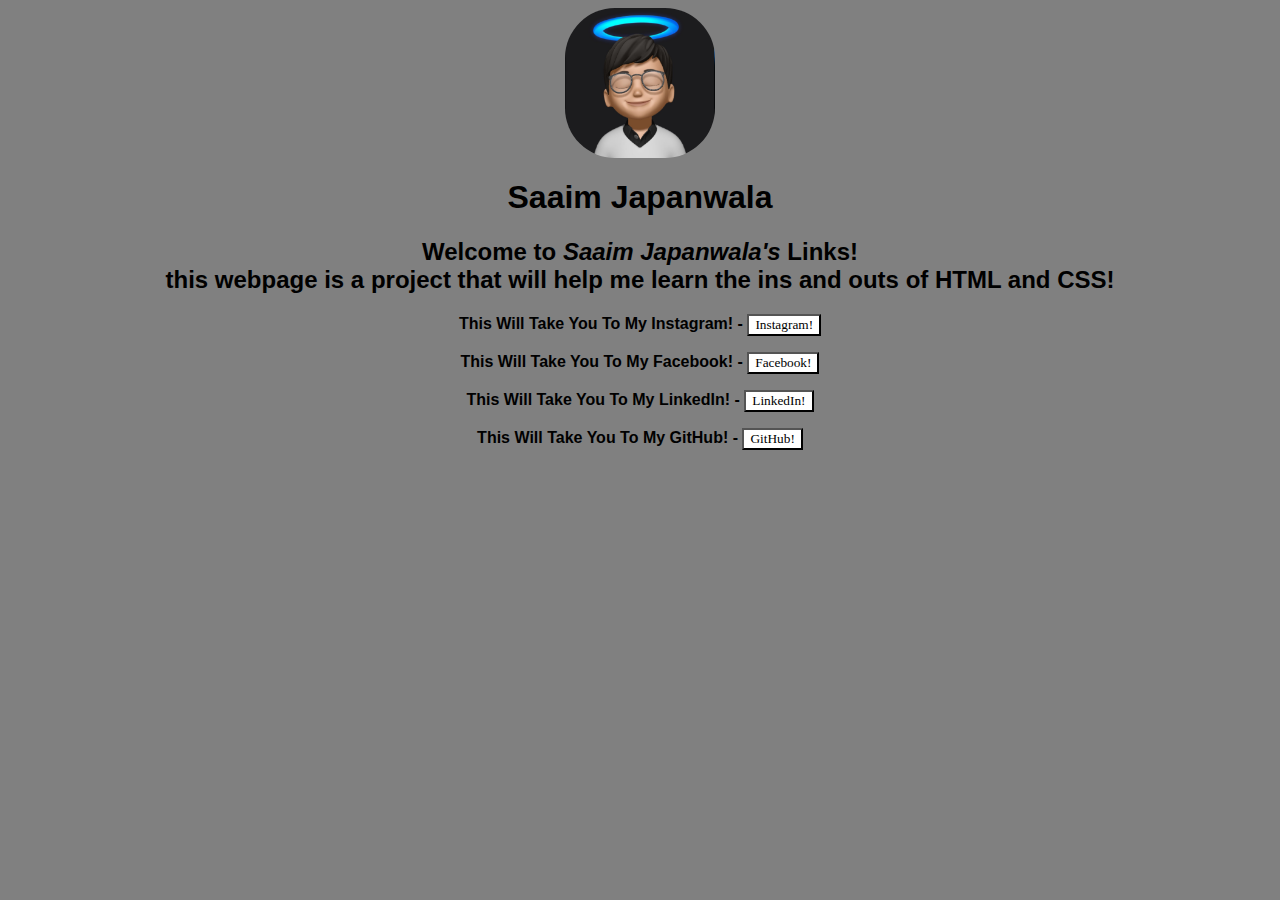
<file: linktree replica/linktree.html>
<!doctype html>
<html lan="eng">
<html>
    <body>
        <head>
            <div class="container">
            <link rel = "stylesheet" href = "style.css">
            </div>

        </head>
        <title>Saaim Japanwala's Links!</title>
        <img src="pfp.jpg" alt="saaim" class="center"/>
        <h1>
            Saaim Japanwala
        </h1>
        <h2>
            Welcome to <em>Saaim Japanwala's</em> Links! <br>this webpage is a project that will help me learn the ins and outs of HTML and CSS!
        </h2>
        <p>
            <strong>This Will Take You To My Instagram! - </strong><a href="https://www.instagram.com/saaimm_/?next=%2F"><button>Instagram!</button></a>
        <p>
            <strong>This Will Take You To My Facebook! - </strong><a href="https://www.facebook.com/saaim.japanwala.5/"><button>Facebook!</button></a>
        </p>
        <p>
            <strong>This Will Take You To My LinkedIn! - </strong><a href="https://www.linkedin.com/in/sjapanwala/"><button>LinkedIn!</button></a>
        </p>
        <p>
            <strong>This Will Take You To My GitHub! - </strong><a href="https://github.com/sjapanwala"><button>GitHub!</button></a>
        </p>
        

    </body>
</html>
</file>
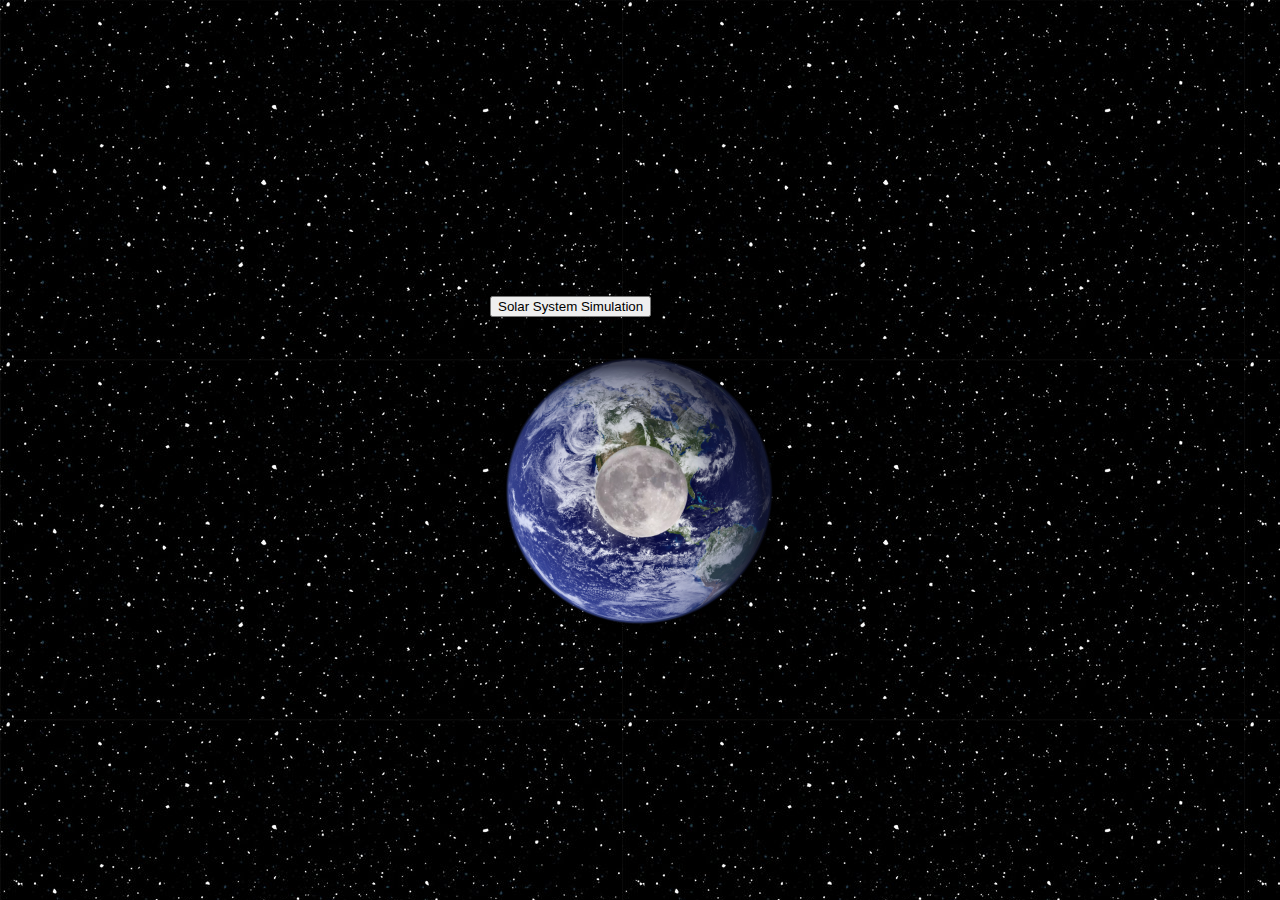
<file: solarsystem display/earth.html>
<!doctype html>
<html lan="eng">
<html>
    <header>
        <link rel = "stylesheet" href = "style3.css">    
    </header>
    <body>
        <h1>
        <a href="index.html"><button> Solar System Simulation</button></a>
        </h1>
        <div>
            <div class="solar"</div>
                <div class="sun">
                <div class="merc"></div>
                <div class="ven"></div>
                <div class="earth"></div>
                <div class="mars"></div>
                <div class="jupit"></div>
                <div class="saturn"></div>
                <div class="uranus"></div>
                <div class="neptune"></div>
              </div>
    </body>
</html>
</file>
<file: linktree replica/style.css>
/* style.css */
body {
    font-family: Ariel, sans-serif;
    background-color: gray;
}

h1 {
    text-align: center;
}

h2 {
    text-align: center;
}

p {
    text-align: center;
}

button {
    font-family: 'Times New Roman', Times, serif;
    background-color: white;
    color: black
}

img {
    display: block;
    margin-left: auto;
    margin-right: auto;
    height: 150px;
    width: 150px;
    border-radius: 50px;
  }
</file>
<file: solarsystem display/style3.css>
html{
  background-image: url("360_F_243757367_gBpS6R5c8DB7pL5gw9gi9KXlzFfbdZOA.jpg");
  background-color: black;
  background-image: url("360_F_243757367_gBpS6R5c8DB7pL5gw9gi9KXlzFfbdZOA.jpg") ;
  height: 100%;
  margin: 0;
  display: flex;
  justify-content: center;
  align-items: center;
}

h1{
  align-items: center;
}
.sun {
    position: relative;
    margin: auto;
    height: 300px;
    width: 300px;
    background-image: url('earth.png');
    background-size: cover;
    border-radius: 100px;
    animation: spin 36.5s linear infinite;
}

.merc{
    position: absolute;
  top: 50%;
  left: 50%;
  transform: translate(-50%, -50%);
  height: 100px;
  width: 100px;
  background-image: url('pngtree-the-surface-of-a-round-moon-png-image_5955908.png');
  background-size: cover;
  border-radius: 25px;
  animation: orbitmerc 2.73s linear infinite;
}


@keyframes spin {
    0%{
        transform: rotate(0deg);
    }
    100%{
        transform: rotate(360deg);
    }
    
}



@keyframes orbitmerc {
    from {
      transform: translate(-50%, -50%) rotate(0deg) translateX(300px) rotate(0deg);
    }
    to {
      transform: translate(-50%, -50%) rotate(360deg) translateX(300px) rotate(-360deg);
    }
  }

@keyframes orbitven {
    from {
      transform: translate(-50%, -50%) rotate(0deg) translateX(150px) rotate(0deg);
    }
    to {
      transform: translate(-50%, -50%) rotate(360deg) translateX(150px) rotate(-360deg);
    }
  }

@keyframes orbitearth {
    from {
      transform: translate(-50%, -50%) rotate(0deg) translateX(200px) rotate(0deg);
    }
    to {
      transform: translate(-50%, -50%) rotate(360deg) translateX(200px) rotate(-360deg);
    }
  }
</file>
